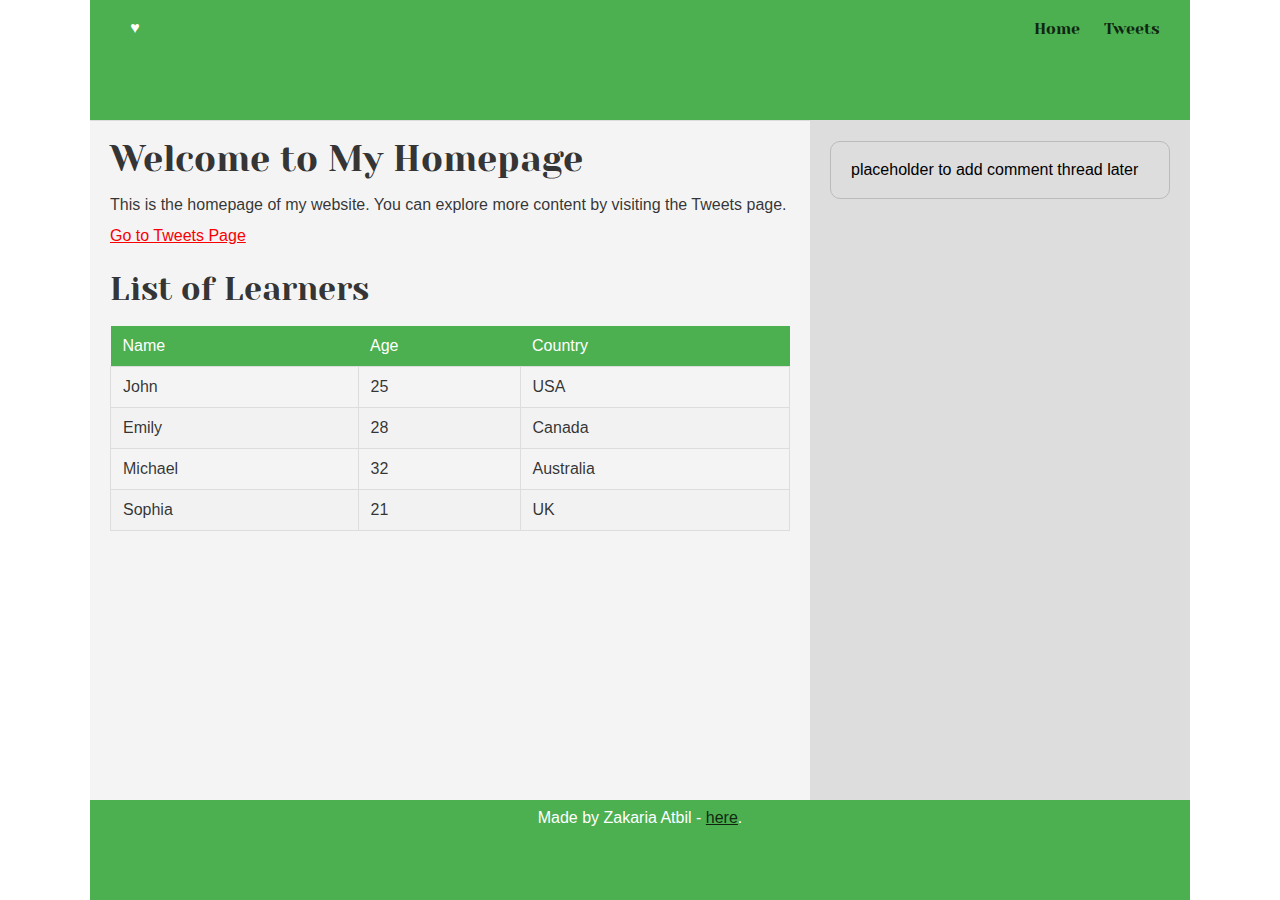
<file: css_basic/index.html>
<!DOCTYPE html>
<html lang="en">
<head>
    <meta charset="UTF-8">
    <meta name="viewport" content="width=device-width, initial-scale=1.0">
    <link href="base.css" rel="stylesheet">
    <link href="styles.css" rel="stylesheet">
    <title>Homepage - Index</title>
</head>
<body class="works_on_smartphone">
    <header>
        <div class="logo">&hearts;</div>
        <ul>
            <li><a href="index.html">Home</a></li>
            <li><a href="tweets.html">Tweets</a></li>
        </ul>
    </header>

    <main>
        <article>
            <h1>Welcome to My Homepage</h1>
            <p>This is the homepage of my website. You can explore more content by visiting the Tweets page.</p>
            
            <!-- Link to tweets.html -->
            <a href="tweets.html">Go to Tweets Page</a>

            <!-- Table of learners -->
            <h2>List of Learners</h2>
            <table  border="1">
                <thead>
                    <tr>
                        <th>Name</th>
                        <th>Age</th>
                        <th>Country</th>
                    </tr>
                </thead>
                <tbody>
                    <tr>
                        <td>John</td>
                        <td>25</td>
                        <td>USA</td>
                    </tr>
                    <tr>
                        <td>Emily</td>
                        <td>28</td>
                        <td>Canada</td>
                    </tr>
                    <tr>
                        <td>Michael</td>
                        <td>32</td>
                        <td>Australia</td>
                    </tr>
                    <tr>
                        <td>Sophia</td>
                        <td>21</td>
                        <td>UK</td>
                    </tr>
                </tbody>
            </table>
        </article>

        <aside>
            <p>placeholder to add comment thread later</p>
        </aside>
    </main>

    <footer>
        <p>Made by Zakaria Atbil - <a href="https://www.alxafrica.com" target="_blank">here</a>.</p>
    </footer>
</body>
</html>
</file>
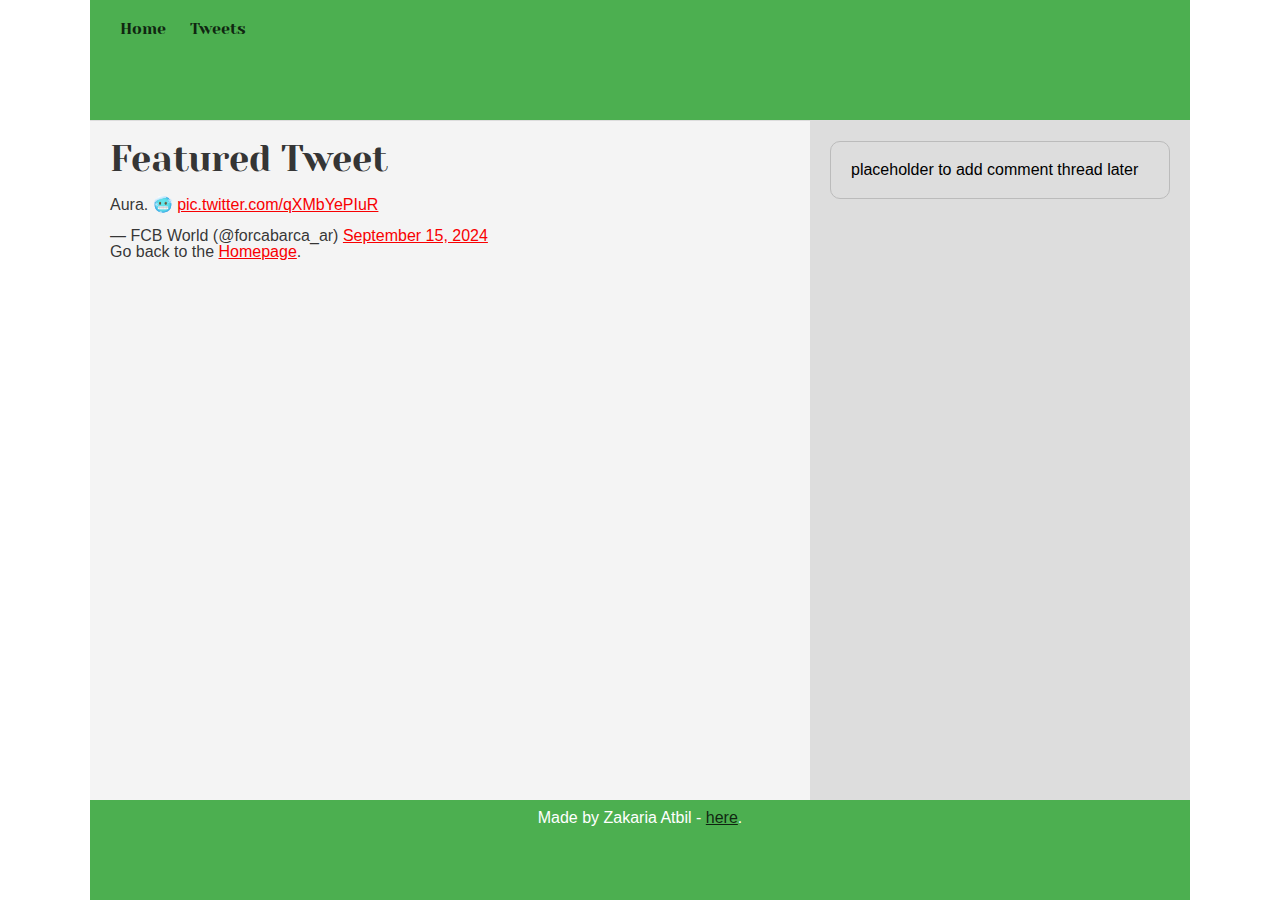
<file: css_basic/tweets.html>
<!DOCTYPE html>
<html lang="en">
<head>
    <meta charset="UTF-8">
    <meta name="viewport" content="width=device-width, initial-scale=1.0">
    <link href="base.css" rel="stylesheet">
    <link href="styles.css" rel="stylesheet">
    <title>Tweets Page</title>
</head>
<body>
    <header>
        <ul>
            <li><a href="index.html">Home</a></li>
            <li><a href="tweets.html">Tweets</a></li>
        </ul>
    </header>

    <main>
        <article>
            <h1>Featured Tweet</h1>

            <!-- Embedded tweet -->
            <blockquote class="twitter-tweet">
                <p lang="eu" dir="ltr">Aura. 🥶 
                <a href="https://t.co/qXMbYePIuR">pic.twitter.com/qXMbYePIuR</a></p>
                &mdash; FCB World (@forcabarca_ar) 
                <a href="https://twitter.com/forcabarca_ar/status/1835336786152694157?ref_src=twsrc%5Etfw">September 15, 2024</a>
            </blockquote> 
            <script async src="https://platform.twitter.com/widgets.js" charset="utf-8"></script>

            <p>Go back to the <a href="index.html">Homepage</a>.</p>
        </article>

        <aside>
            <p>placeholder to add comment thread later</p>
        </aside>
    </main>

    <footer>
        <p>Made by Zakaria Atbil - <a href="https://www.alxafrica.com" target="_blank">here</a>.</p>
    </footer>
</body>
</html>
</file>
<file: css_basic/base.css>
/* Importing webfonts */
/* (If you're learning CSS, you should disregard that) */

@import url(https://fonts.googleapis.com/css?family=Yeseva+One);
@import url(https://fonts.googleapis.com/css?family=Josefin+Sans:400,700,700italic,400italic);


/* CSS reset rules */

html, body {
	height: 100%;
	min-height: 100%;
}
html, body, div, span, applet, object, iframe,
h1, h2, h3, h4, h5, h6, p, blockquote, pre,
a, abbr, acronym, address, big, cite, code,
del, dfn, img, ins, kbd, q, s, samp,
small, strike, sub, sup, tt, var,
b, u, i, center,
dl, dt, dd,
fieldset, form, label, legend,
table, caption, tbody, tfoot, thead, tr, th, td,
article, aside, canvas, details, embed, 
figure, figcaption, footer, header, hgroup, 
menu, nav, output, ruby, section, summary,
time, mark, audio, video {
	margin: 0;
	padding: 0;
	border: 0;
	font-size: 100%;
	font: inherit;
	vertical-align: baseline;
}
/* HTML5 display-role reset for older browsers */
article, aside, details, figcaption, figure, 
footer, header, hgroup, menu, nav, section {
	display: block;
}
body {
	line-height: 1;
}
blockquote, q {
	quotes: none;
}
blockquote:before, blockquote:after,
q:before, q:after {
	content: '';
	content: none;
}
table {
	border-collapse: collapse;
	border-spacing: 0;
}


/* Fonts and colors */

body {
	font-family: 'Josefin Sans', serif;
	color: rgba(0, 0, 0, 0.8);
}
h1, h2, h3, h4, h5, h6, header {
	font-family: 'Yeseva One', sans-serif;
}
article {
}
header {
	border-bottom: 1px solid rgb(221,221,221);
	transition: border-bottom-color 1s ease;
}
header a {
	color: rgba(0, 0, 0, 0.8);
}
aside {
	background: #FAFAFA;
}
aside p {
	border: 1px solid #bbb;
	background: #ddd;
	color: black;
}
footer a {
	color: rgba(0, 0, 0, 0.8);
}
a {
	color: #F80002;
}


/* Positioning and margins */

@media (min-width: 1100px) {
	body {
		width: 1100px;
		margin: 0 auto;
	}
}

article {
	padding: 50px 15px;
}
article > *:first-child {
	margin-top: 0;
}
aside {
	padding: 50px 15px;
}
header .right {
	float: right;
	margin: 0 10px 15px;
}


/* Header */
header {
	padding: 20px 0;
	height: 80px;
}
header ul {
	list-style: none;
	margin: 0;
	padding: 0;
}
header li {
	display: inline;
	vertical-align:middle;
}
header li:first-child {
	margin: 0;
}
header li a {
	margin: 0 10px;
}
header li.logo {
	font-size: 36px;
}
header a {
	text-decoration: none;
}


/* Aside */

aside p {
	border-radius: 10px;
	padding: 20px 20px;
}


/* Footer */

footer {
	padding: 5px 15px;
	height: 80px;
}


/* Text styles and margins */

p {
	margin-bottom: 15px;
}
h1 {
	font-size: 36px;
	margin: 40px 0 20px;
}
h2 {
	font-size: 32px;
	margin: 30px 0 15px;
}
h3 {
	font-size: 28px;
	margin: 25px 0 10px;
}
h4 {
	font-size: 20px;
	font-weight: bold;
	margin: 20px 0 10px;
}
h5 {
	font-size: 18px;
	font-weight: bold;
	margin: 15px 0 10px;
}
h6 {
	font-weight: bold;
	margin: 5px 0;
}

@media (max-width: 800px) {
  body.works_on_smartphone {
  	display: block;
  }
  body.works_on_smartphone main {
  	display: block;
  }
  header .right {
  	float: none;
  }
}
</file>
<file: css_basic/styles.css>
/* Body styling */
body {
  display: flex;
  flex-direction: column;
  min-height: 100vh;
  font-family: Arial, sans-serif;
}

/* Header styling */
header {
  background-color: #4CAF50;
  display: flex;
  flex-direction: row;
  justify-content: space-between;
  color: white;
  text-align: center;
  padding: 20px;
}

.logo {
  width: 50px;
}

/* Basic table styling */
table {
width: 100%; /* Full width */
border-collapse: collapse; /* Merge borders */
margin: 20px 0; /* Margin for spacing */
}

/* Table header styling */
th {
background-color: #4CAF50; /* Header background color */
color: white; /* Header text color */
padding: 12px; /* Padding for header cells */
text-align: left; /* Left-align header text */
}

/* Table cell styling */
td {
padding: 12px; /* Padding for table cells */
border: 1px solid #ddd; /* Light gray border */
}

/* Alternate row coloring for better readability */
tr:nth-child(even) {
background-color: #f2f2f2; /* Light gray for even rows */
}

/* Hover effect for rows */
tr:hover {
background-color: #f5f5f5; /* Slightly darker gray on hover */
}

/* Main container */
main {
  display: flex;
  flex-direction: row;
  flex: auto; /* Flex grows and shrinks */
}

/* Article (Main content) */
article {
  flex: 2; /* 2/3 of the space */
  padding: 20px;
  background-color: #f4f4f4;
  overflow-y: auto; /* Scrollable content */
}

/* Aside (Sidebar) */
aside {
  flex: 1; /* 1/3 of the space */
  padding: 20px;
  background-color: #ddd;
  overflow-y: auto; /* Scrollable content */
}

/* Footer styling */
footer {
  background-color: #4CAF50;
  color: white;
  text-align: center;
  padding: 10px;
}

/* Responsive Layout for Mobile */
@media (max-width: 800px) {
  body.works_on_smartphone {
    display: block; /* Stack all elements vertically */
  }

  main {
    display: block; /* Stack article and aside vertically */
  }

  article, aside {
    width: 100%; /* Take full width when stacked */
  }
}
</file>
